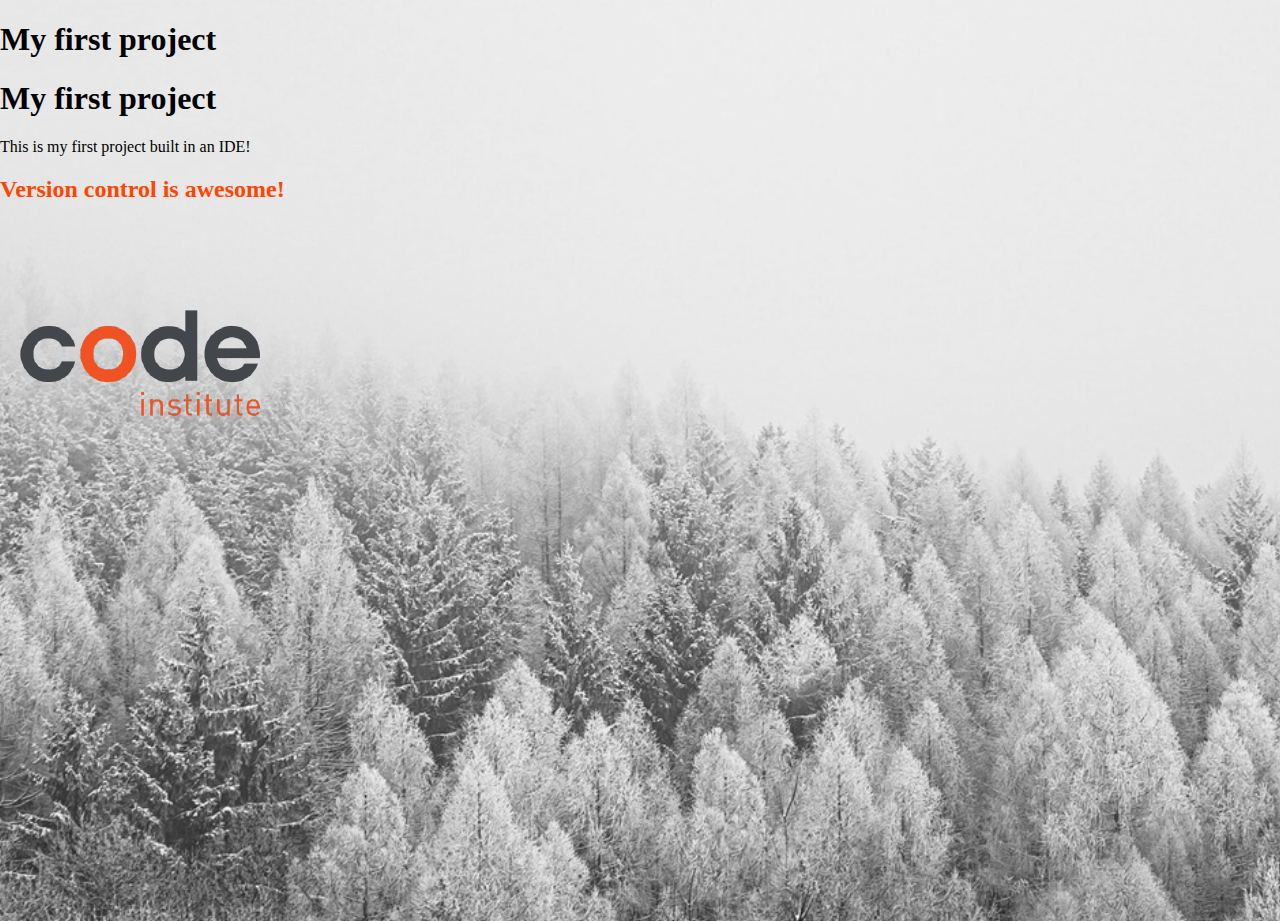
<file: index.html.html>
<!DOCTYPE html>
<html lang="en">
  <head>
    <meta charset="UTF-8" />
    <meta name="viewport" content="width=device-width, initial-scale=1.0" />
    <title>Document</title>
    <link rel="stylesheet" href="assets/css/styles.css" />
  </head>
  <body>
    <h1>My first project</h1>
    <h1>My first project</h1>
    <p>This is my first project built in an IDE!</p>
    <h2>Version control is awesome!</h2>
    <img src="./assets/images/01-02-02_ci-logo.png" alt="Code Institute Logo" />
     </body>
</html>
</file>
<file: assets/css/styles.css>
/* body{
    background-color: lightgray;
    background-image: url("../images/01-02-02_background-img.jpg");
} */


body {
  background-color: lightgray;
  background-image: url("../images/01-02-02_background-img.jpg");
  background-size: cover;
  background-repeat: no-repeat;
  background-position: center;
  height: 100vh;
  margin: 0;
}

h2 {
  color: orangered;
}
</file>
